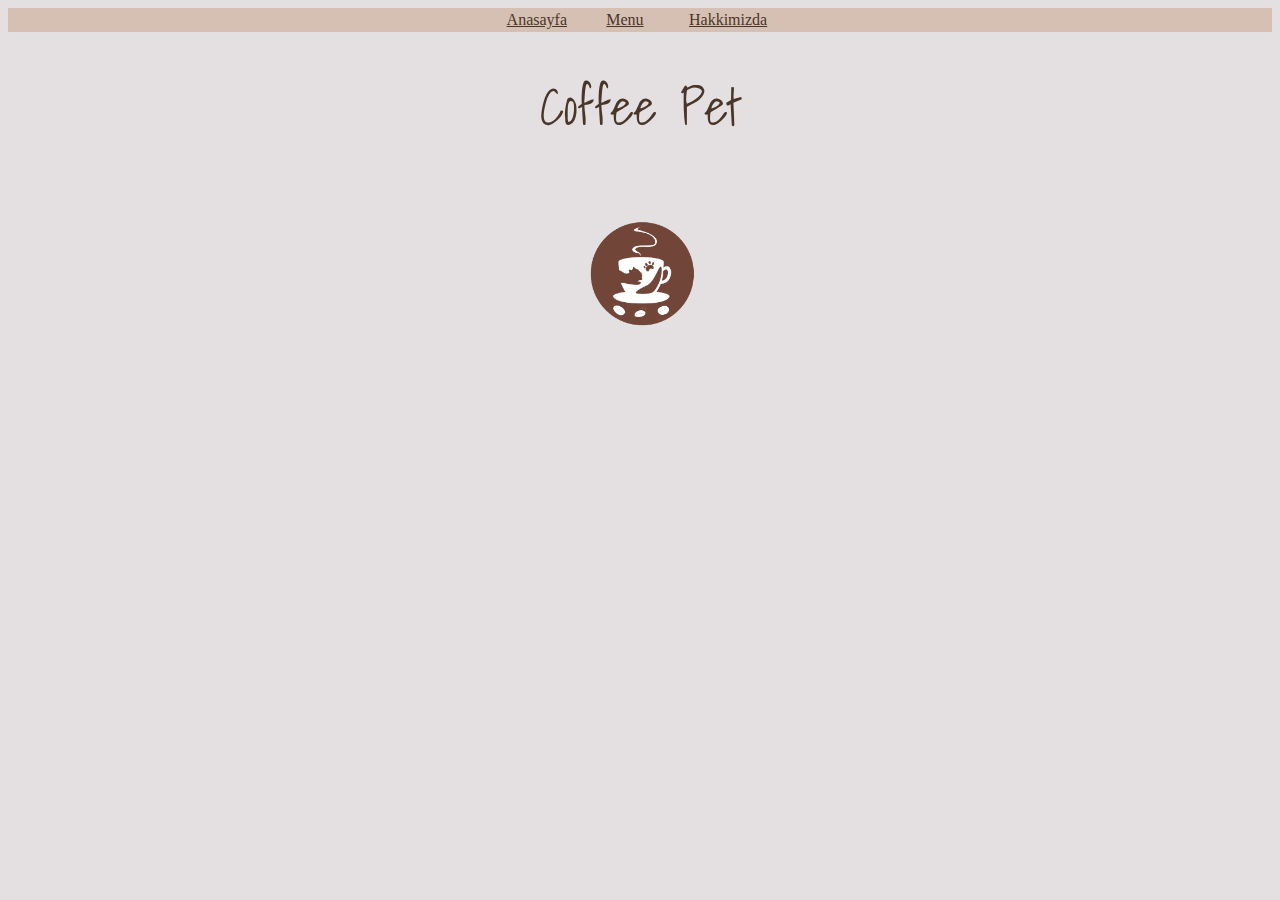
<file: html/index.html>
<!DOCTYPE html>
<html lang="en">
<head>
    <meta charset="UTF-8">
    <meta name="viewport" content="width=device-width, initial-scale=1.0">
    <title>Coffee Pet</title>
    <link rel="stylesheet" href="/css/style.css">
    <link rel="preconnect" href="https://fonts.googleapis.com">
    <link rel="preconnect" href="https://fonts.gstatic.com" crossorigin>
    <link href="https://fonts.googleapis.com/css2?family=Shadows+Into+Light&display=swap" rel="stylesheet">
</head>
<body>
    <header>
        <nav>
            <table class="tablo-ayari">
                <tr>
                    <td><a style="color: #493628;" href="/html/index.html">Anasayfa</a></td>
                    <td><a style="color: #493628;" href="/html/menu.html">Menu</a></td>
                    <td><a style="color: #493628;" href="/html/about-us.html">Hakkimizda</a></td>
                </tr>           
            </table>
        </nav>
        <h1 class="shadows-into-light-regular">Coffee Pet</h1>
        <img class="logo-ayari" src="/img/logo.png" alt="Logo" height="100">
    </header>    
</body>
</html>
</file>
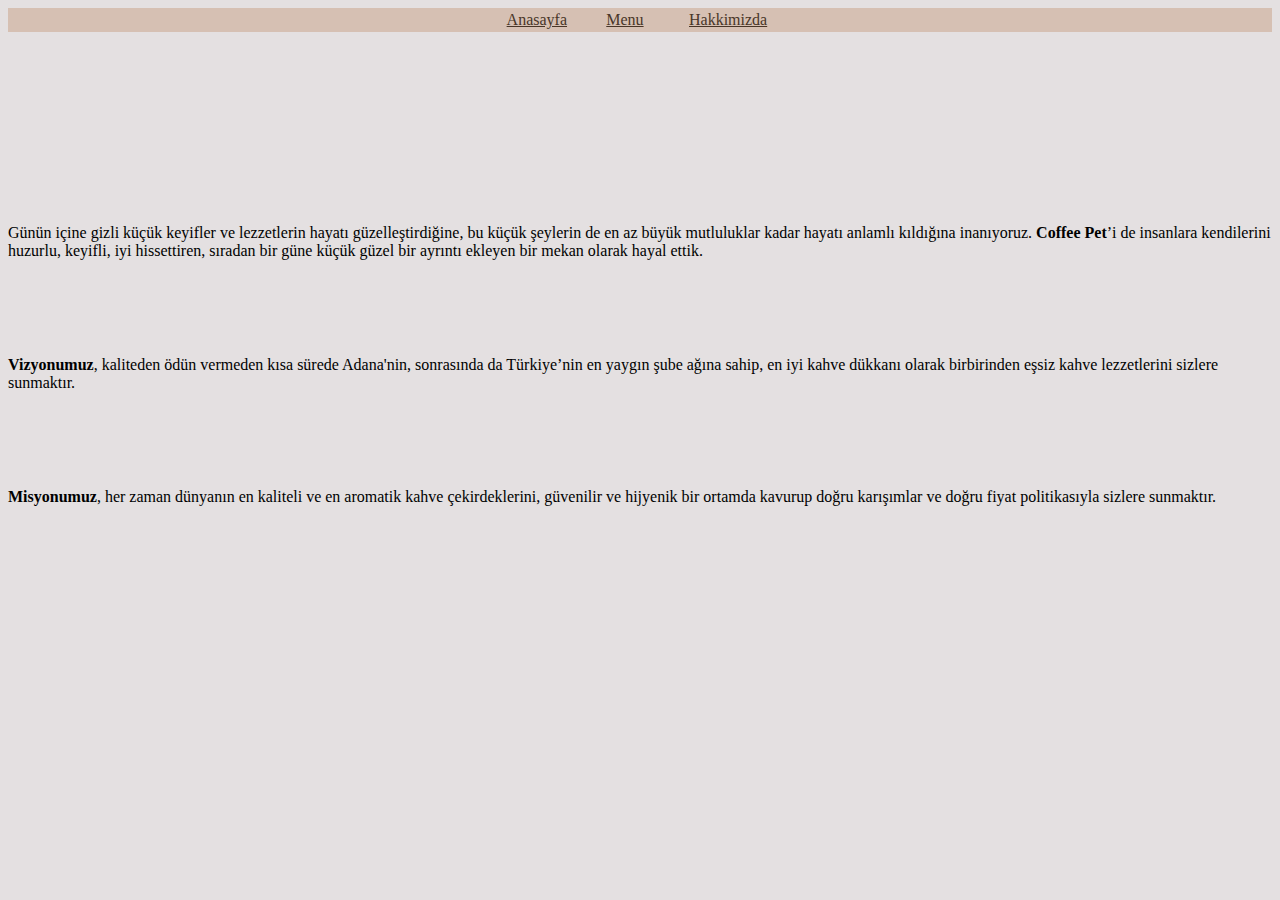
<file: html/about-us.html>
<!DOCTYPE html>
<html lang="tr">
<head>
    <meta charset="UTF-8">
    <meta name="viewport" content="width=device-width, initial-scale=1.0">
    <title>Coffee Pet| Hakkimizda</title>
    <link rel="stylesheet" href="/css/style.css">

</head>
<body>
    <header>
        <nav>
            <table class="tablo-ayari">
                <tr>
                    <td><a style="color: #493628;" href="/html/index.html">Anasayfa</a></td>
                    <td><a style="color: #493628;" href="/html/menu.html">Menu</a></td>
                    <td><a style="color: #493628;" href="/html/about-us.html">Hakkimizda</a></td>
                </tr>           
            </table>
        </nav>
    </header>
    <article>
        <p id="hakkimizda">Günün içine gizli küçük keyifler ve lezzetlerin hayatı güzelleştirdiğine, bu küçük şeylerin de en az büyük mutluluklar kadar hayatı anlamlı kıldığına inanıyoruz. <strong>Coffee Pet</strong>’i de insanlara kendilerini huzurlu, keyifli, iyi hissettiren, sıradan bir güne küçük güzel bir ayrıntı ekleyen bir mekan olarak hayal ettik.</p>
    </article>
    <article>
        <p><strong>Vizyonumuz</strong>, kaliteden ödün vermeden kısa sürede Adana'nin, sonrasında da Türkiye’nin en yaygın şube ağına sahip, en iyi kahve dükkanı olarak birbirinden eşsiz kahve lezzetlerini sizlere sunmaktır.</p>
    </article>
    <article>
        <p><strong>Misyonumuz</strong>, her zaman dünyanın en kaliteli ve en aromatik kahve çekirdeklerini, güvenilir ve hijyenik bir ortamda kavurup doğru karışımlar ve doğru fiyat politikasıyla sizlere sunmaktır.</p>
    </article>
</body>
</html>
</file>
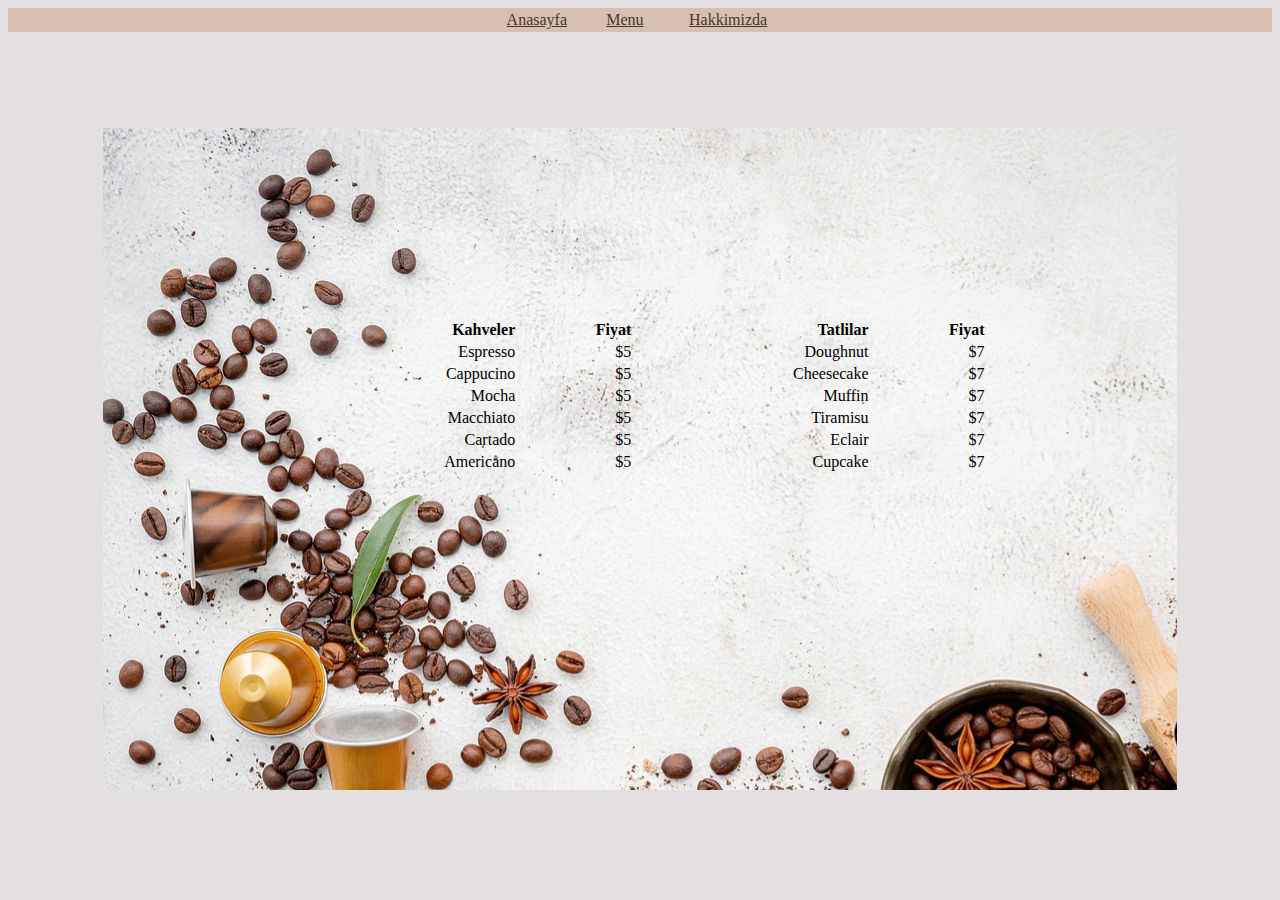
<file: html/menu.html>
<!DOCTYPE html>
<html lang="en">
<head>
    <meta charset="UTF-8">
    <meta name="viewport" content="width=device-width, initial-scale=1.0">
    <title>Document</title>
    <link rel="stylesheet" href="/css/style.css">

</head>
<body class="resim">
    <header>
        <nav>
            <table class="tablo-ayari">
                <tr>
                    <td><a style="color: #493628;" href="/html/index.html">Anasayfa</a></td>
                    <td><a style="color: #493628;" href="/html/menu.html">Menu</a></td>
                    <td><a style="color: #493628;" href="/html/about-us.html">Hakkimizda</a></td>
                </tr>           
            </table>
        </nav>
    </header>
    <table class="menu">
        <tr>
            <th>Kahveler</th>
            <th>Fiyat</th>
            <th>Tatlilar</th>
            <th>Fiyat</th>
        <tr>
            <td>Espresso</td>
            <td>$5</td>
            <td>Doughnut</td>
            <td>$7</td>
        </tr>
        <tr>
            <td>Cappucino</td>
            <td>$5</td>
            <td>Cheesecake</td>
            <td>$7</td>
        </tr>
        <tr>
            <td>Mocha</td>
            <td>$5</td>
            <td>Muffin</td>
            <td>$7</td>
        </tr>
        <tr>
            <td>Macchiato</td>
            <td>$5</td>
            <td>Tiramisu</td>
            <td>$7</td>
        </tr>
        <tr>
            <td>Cartado</td>
            <td>$5</td>
            <td>Eclair</td>
            <td>$7</td>
        </tr>
        <tr>
            <td>Americano</td>
            <td>$5</td>
            <td>Cupcake</td>
            <td>$7</td>
        </tr>
    </table>
    
</body>
</html>
</file>
<file: css/style.css>
body{
    background-color: #E4E0E1;
}
h1{
    text-align: center;
    margin-bottom: 1em;
    font-size: 50px;
    color: #493628;
}
p{
    margin-top: 6em;
}
nav{
    background-color: #D6C0B3;
    
}
.tablo-ayari{
    background-color: #D6C0B3;
    width: 25%; 
    margin-left: auto;
    margin-right: auto;
    td{
        text-align:center ;
    }
}

.logo-ayari{
    display: block;
    margin-left: auto;
    margin-right: auto;
    margin-top: auto;
    margin-bottom: auto;
    height: 150px;
    width: 150px;
}
#hakkimizda{
    margin-top: 12em;   
}
.menu{
    color:black;    
    background-image: url(/img/3.jpg);
    padding: 15%;
    padding-bottom: 25%;
    margin-left: auto;
    margin-right: auto;
    margin-top: 6em;
    margin-bottom: auto;
    text-align: center;
    width: 85%;
    
    td{
        
        text-align: right;
    }
    th{
        text-align: right;
    }
}
.shadows-into-light-regular {
    font-family: "Shadows Into Light", cursive;
    font-weight: 400;
    font-style: normal;
  }
</file>
